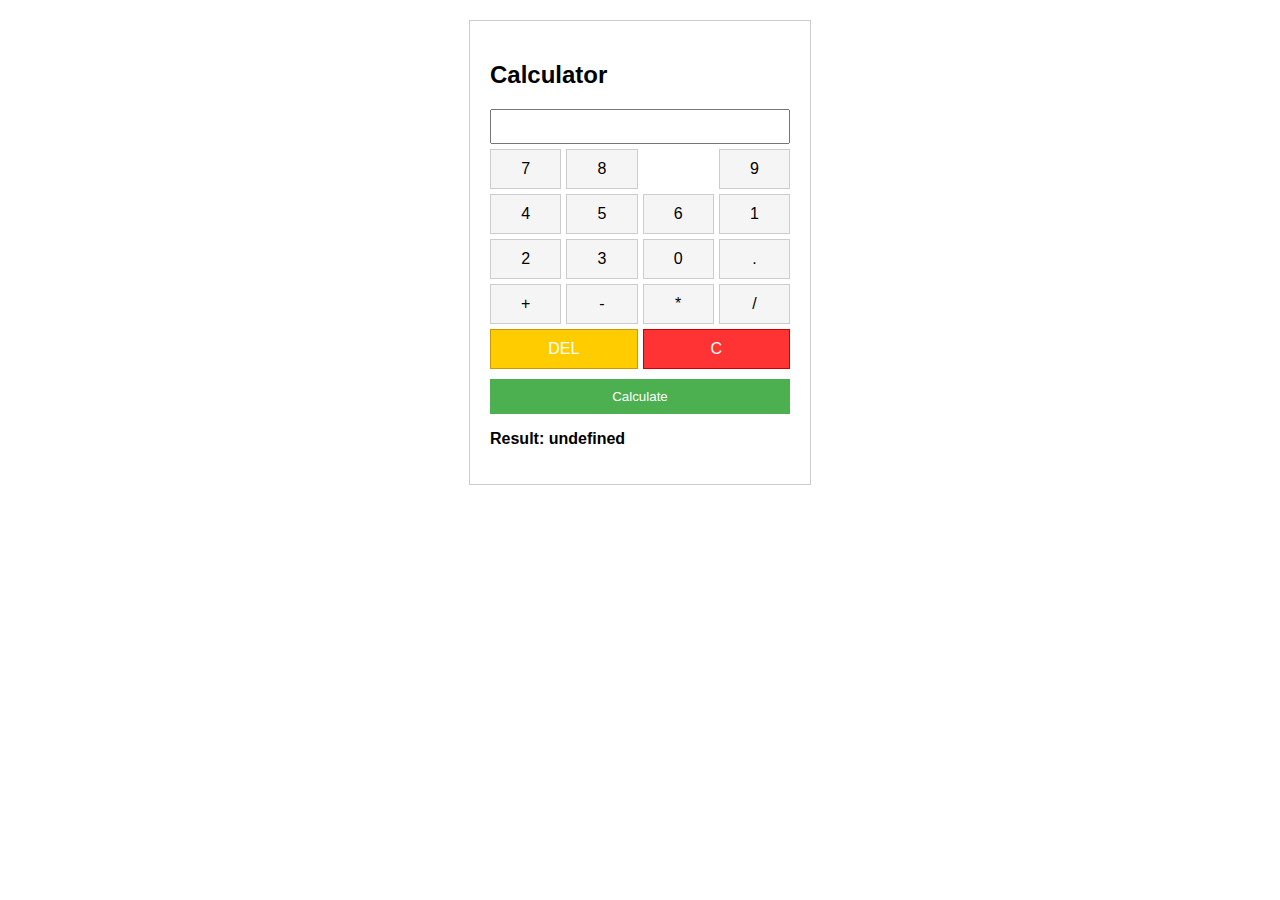
<file: index.html>
<!DOCTYPE html>
<html>
  <head>
    <title>Calculator</title>
    <link rel="stylesheet" href="./calculator.css" />
  </head>
  <body>
    <div class="container">
      <h2>Calculator</h2>
      <div class="calculator-input">
        <input type="text" id="expression" readonly />
        <button onclick="appendValue('7')">7</button>
        <button onclick="appendValue('8')">8</button>
        <button onclick="appendValue('9')">9</button>
        <button onclick="appendValue('4')">4</button>
        <button onclick="appendValue('5')">5</button>
        <button onclick="appendValue('6')">6</button>
        <button onclick="appendValue('1')">1</button>
        <button onclick="appendValue('2')">2</button>
        <button onclick="appendValue('3')">3</button>
        <button onclick="appendValue('0')">0</button>
        <button onclick="appendValue('.')">.</button>
        <button onclick="appendValue('+')">+</button>
        <button onclick="appendValue('-')">-</button>
        <button onclick="appendValue('*')">*</button>
        <button onclick="appendValue('/')">/</button>
        <button onclick="deleteLastCharacter()" class="delete">DEL</button>
        <button onclick="clearExpression()" class="clear">C</button>
      </div>
      <input type="submit" value="Calculate" onclick="calculate()" />
      <p id="result"></p>
    </div>
    <script src="./calculator.js"></script>
    <script src="./testcase.js"></script>
  </body>
</html>
</file>
<file: calculator.css>
body {
    font-family: Arial, sans-serif;
  }
  .container {
    margin: 20px auto;
    width: 300px;
    border: 1px solid #ccc;
    padding: 20px;
  }
  .calculator-input {
    display: grid;
    grid-template-columns: repeat(4, 1fr);
    grid-gap: 5px;
    margin-bottom: 10px;
  }
  .calculator-input input {
    grid-column: span 4;
    padding: 5px;
    text-align: right;
    font-size: 18px;
  }
  .calculator-input button {
    padding: 10px;
    font-size: 16px;
    background-color: #f5f5f5;
    border: 1px solid #ccc;
    cursor: pointer;
  }
  .calculator-input button:hover {
    background-color: #e0e0e0;
  }
  .calculator-input button:nth-child(4n) {
    grid-column: 4;
  }
  .calculator-input button.clear {
    grid-column: span 2;
    background-color: #ff3333;
    color: white;
    border-color: #cc0000;
  }
  .calculator-input button.delete {
    grid-column: span 2;
    background-color: #ffcc00;
    color: white;
    border-color: #cc9900;
  }
  input[type="submit"] {
    width: 100%;
    padding: 10px;
    background-color: #4caf50;
    color: white;
    border: none;
    cursor: pointer;
  }
  p {
    font-weight: bold;
  }
</file>
